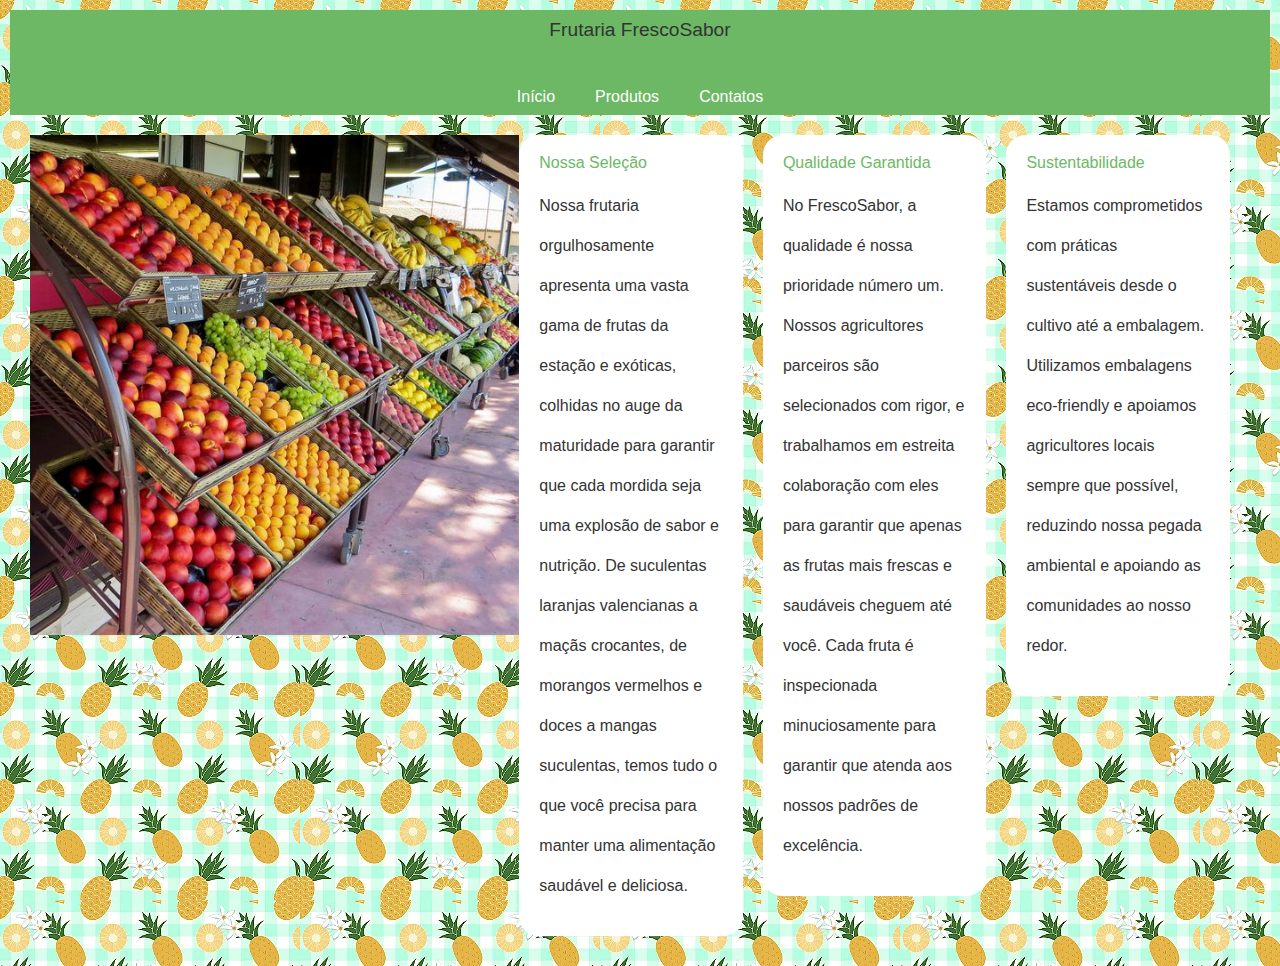
<file: 2trim-avaliacao-frontend-main/index.html>
<head>
    <title>Frutaria FrescoSabor - Início</title>
    <link rel="stylesheet" href="reset.css">
    <link rel="stylesheet" href="style.css">
</head>

<body>

    <header>
        <div class="caixa">
            <h1>Frutaria FrescoSabor</h1>
            <nav>
                <ul>
                    <li><a href="index.html">Início</a></li>
                    <li><a href="produtos.html">Produtos</a></li>
                    <li><a href="contato.html">Contatos</a></li>
                </ul>
            </nav>
        </div>
    </header>   
    <main>
        <img src="frutasjpg.jpg" class="imgfrutas">
        <div class="apresentacao">
            <h2>Nossa Seleção</h2>
            <p>Nossa frutaria orgulhosamente apresenta uma vasta gama de frutas da estação e exóticas, colhidas no auge da maturidade para garantir que cada mordida seja uma explosão de sabor e nutrição. De suculentas laranjas valencianas a maçãs crocantes, de morangos vermelhos e doces a mangas suculentas, temos tudo o que você precisa para manter uma alimentação saudável e deliciosa.</p>
        </div>
        <div  class="apresentacao">
            <h2>Qualidade Garantida</h2>
            <p>No FrescoSabor, a qualidade é nossa prioridade número um. Nossos agricultores parceiros são selecionados com rigor, e trabalhamos em estreita colaboração com eles para garantir que apenas as frutas mais frescas e saudáveis cheguem até você. Cada fruta é inspecionada minuciosamente para garantir que atenda aos nossos padrões de excelência.</p>
        </div>
        <div class="apresentacao">
            <h2>Sustentabilidade</h2>
            <p>Estamos comprometidos com práticas sustentáveis desde o cultivo até a embalagem. Utilizamos embalagens eco-friendly e apoiamos agricultores locais sempre que possível, reduzindo nossa pegada ambiental e apoiando as comunidades ao nosso redor.</p>
        </div>
        
    </main>
</body>
</file>
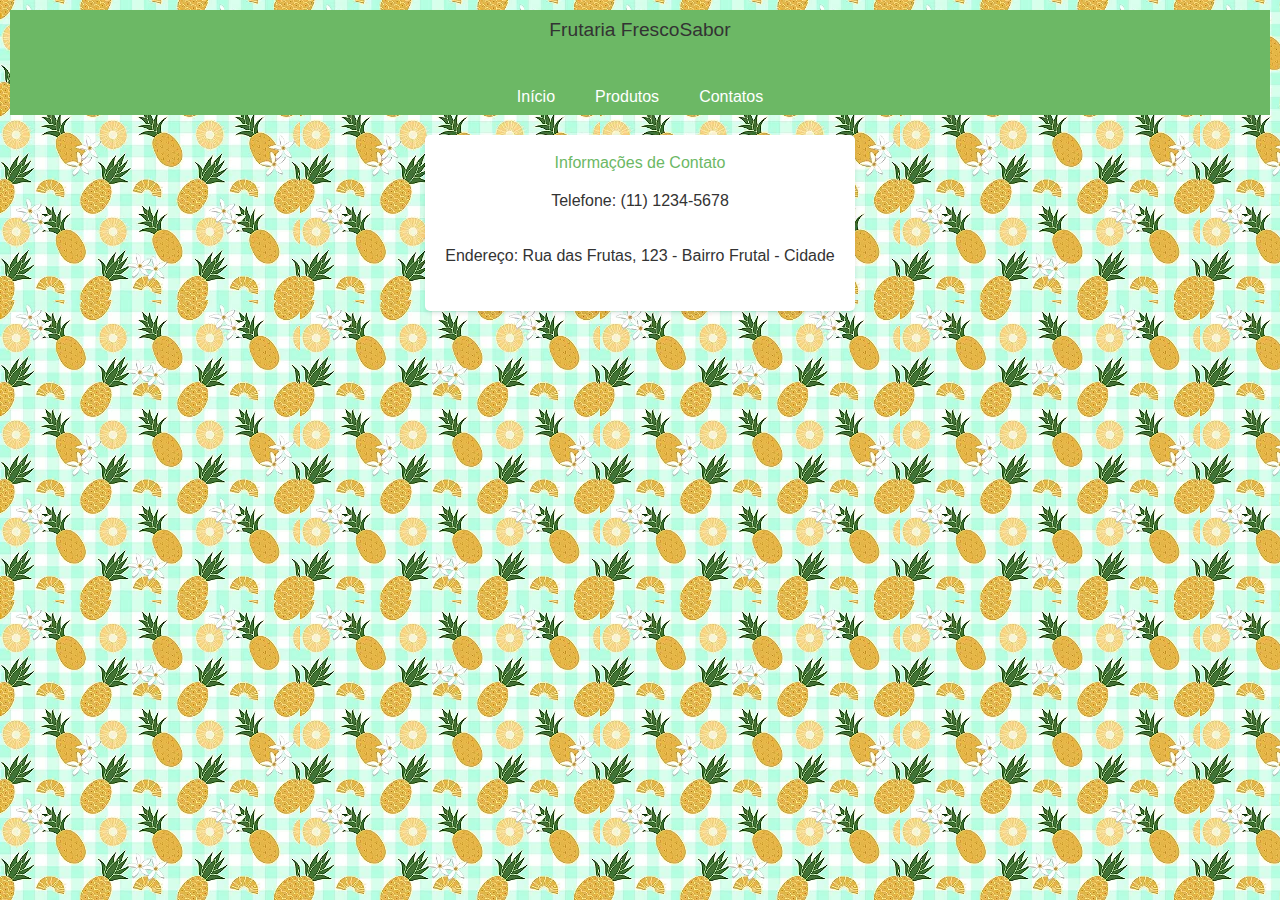
<file: 2trim-avaliacao-frontend-main/contato.html>
<head>
    <title>Frutaria FrescoSabor - Contato</title>
    <link rel="stylesheet" href="reset.css">
    <link rel="stylesheet" href="style.css">
</head>
<body>
    <header>
        <div class="ccontato">
            <h1>Frutaria FrescoSabor</h1>
            <nav>
                <ul>
                    <li><a href="index.html">Início</a></li>
                    <li><a href="produtos.html">Produtos</a></li>
                    <li><a href="contato.html">Contatos</a></li>
                </ul>
            </nav>
        </div>
    </header>
    <main>
        <div class="contato">
            <h2>Informações de Contato</h2>
            <p>Telefone: (11) 1234-5678</p>
            <p>Endereço: Rua das Frutas, 123 - Bairro Frutal - Cidade</p>
        </div>
    </main>
</body>
</html>
</file>
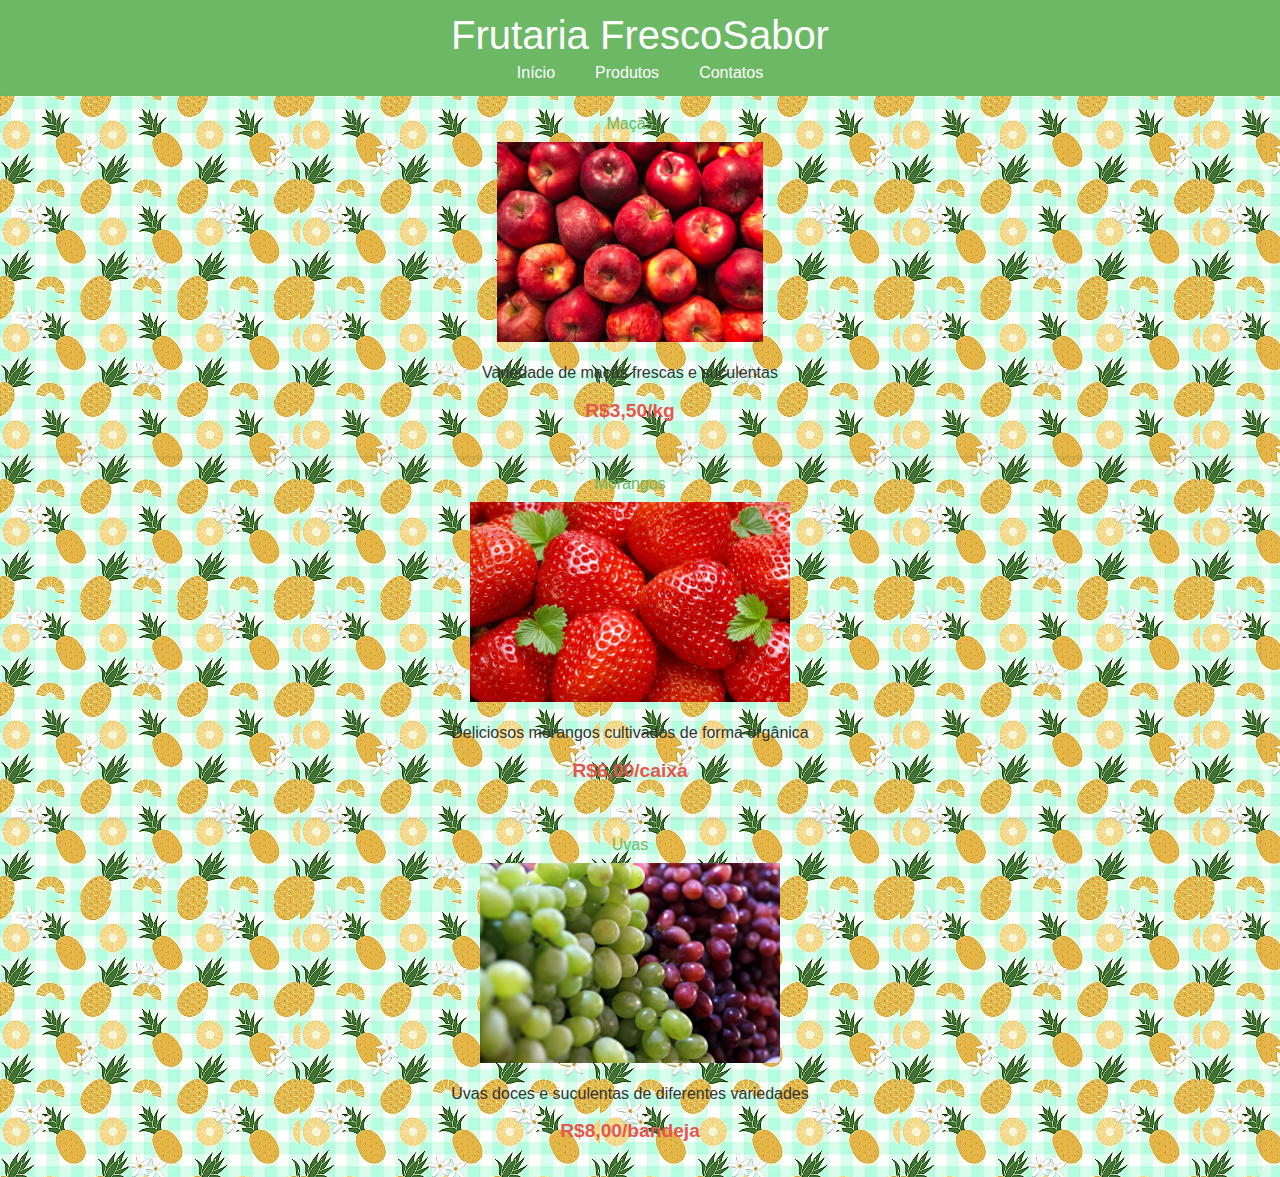
<file: 2trim-avaliacao-frontend-main/produtos.html>
<!DOCTYPE html>
<html>
    <head>
        <title>Frutaria FrescoSabor - Produtos</title>
        <link rel="stylesheet" href="reset.css">
        <link rel="stylesheet" href="produtos.css">
    </head>
    <body>
        <header>
            <div class="caixa">
                <h1>Frutaria FrescoSabor</h1>
                <nav>
                    <ul>
                        <li><a href="index.html">Início</a></li>
                        <li><a href="produtos.html">Produtos</a></li>
                        <li><a href="contato.html">Contatos</a></li>
                    </ul>
                </nav>
            </div>
        </header>
        <main>
            <ul class="produtos">
                <li>
                    <h2>Maçãs</h2>
                    <img src="maca.jpg" alt="Maçãs Frescas">
                    <p>Variedade de maçãs frescas e suculentas</p>
                    <p class="preco">R$3,50/kg</p>
                </li>
                <li>
                    <h2>Morangos</h2>
                    <img src="morangos.webp" alt="Morango Orgânico">
                    <p>Deliciosos morangos cultivados de forma orgânica</p>
                    <p class="preco">R$6,00/caixa</p>
                </li>
                <li>
                    <h2>Uvas</h2>
                    <img src="uvas.jpg" alt="Uvas Doces">
                    <p>Uvas doces e suculentas de diferentes variedades</p>
                    <p class="preco">R$8,00/bandeja</p>
                </li>
            </ul>
        </main>
    </body>
</html>
</file>
<file: 2trim-avaliacao-frontend-main/style.css>
body {
    font-family: Arial, sans-serif;
    margin: 5;
    padding: 5;
    color: #333;
    background-image: url("background.webp");
}

header {
    background-color: #6cb865;
    text-align: center;
    padding: 10px 0;
}

body h1 {
    font-size:larger;
    margin-bottom: 50px;
}

head p {
    font-size: 1.2em;
    margin-bottom: 40px;
}

nav ul {
    list-style: none;
    padding: 0;
    display: flex;
    justify-content: center;
}

nav li {
    margin: 0 20px;
    
    
}

nav a {
    text-decoration: none;
    color: white;
    
}

nav a:hover {
    color: #ddd;
}

h2 {
    color: #6cb865;
    margin-bottom: 15px;
}

main {
    display: flex;
    justify-content: space-between;
    align-items: flex-start;
    margin: 20px;
}

.apresentacao{
    flex: 1;
    background-color: white;
    border-radius: 20px;
    box-shadow: 0 2px 4px rgba(255, 253, 253, 0.1);
    padding: 20px;
    margin-right: 20px;
}

p {
    line-height: 2.5;
    margin-bottom: 10px;
}

a {
    color:#ffffff;
    text-decoration: none;
}

a:hover {
    color: #333;
}

.imgfrutas {
    flex: 1;
    max-width: 50%;
    height: 500px;
    object-fit: cover;
}

main .contato{
    margin: 0 auto;
}
.contato {
    background-color:rgb(255, 255, 255);
    border-radius: 5px;
    box-shadow: 0 2px 4px rgba(0, 0, 0, 0.1);
    padding: 20px;
    margin: 20px;
    text-align: center;
}

.contato h2 {
    color:#6cb865;
    margin-bottom: 10px;

}

.contato p {
    margin-bottom: 15px;
}
</file>
<file: 2trim-avaliacao-frontend-main/produtos.css>
body {
    font-family: Arial, sans-serif;
    margin: 0;
    padding: 0;
    color: #333;
    background-image: url("background.webp");
}


header {
    background-color: #6cb865;
    color: #ffffff;
    text-align: center;
    padding: 15px ;
    
}

header h1 {
    font-size: 2.5em;
    margin-bottom: 10px;
}

header p {
    font-size: 1.2em;
    margin-bottom: 40px;
}

nav ul {
    list-style: none;
    padding: 0;
    display: flex;
    justify-content: center;
}

nav li {
    margin: 0 20px;
    
}

nav a {
    text-decoration: none;
    color: white;
    transition: color 0.3s;
}

nav a:hover {
    color: #ddd;
}

produtos {
    list-style: none;
    display: flex;
    justify-content: space-around;
    padding: 0;
    margin: 20px;
    
}

.produtos li {
    flex: 1;
    border-radius: 5px;
    box-shadow: 0 2px 4px rgba(0, 0, 0, 0.1);
    padding: 20px;
    margin-right: 20px;
    text-align: center;
}

.produtos h2 {
    margin-bottom: 10px;
    color: #6cb865;
}

.produtos img {
    max-width: 100%;
    height: 200px;
    margin-bottom: 15px;
}

.preco {
    font-weight: bold;
    color: #e5564d;
    font-size: 1.2em;
    margin-top: 10px;
}


p {
    line-height: 1.6;
    margin-bottom: 10px;
}

a {
    color: #ffffff;
    text-decoration: none;
}
</file>
